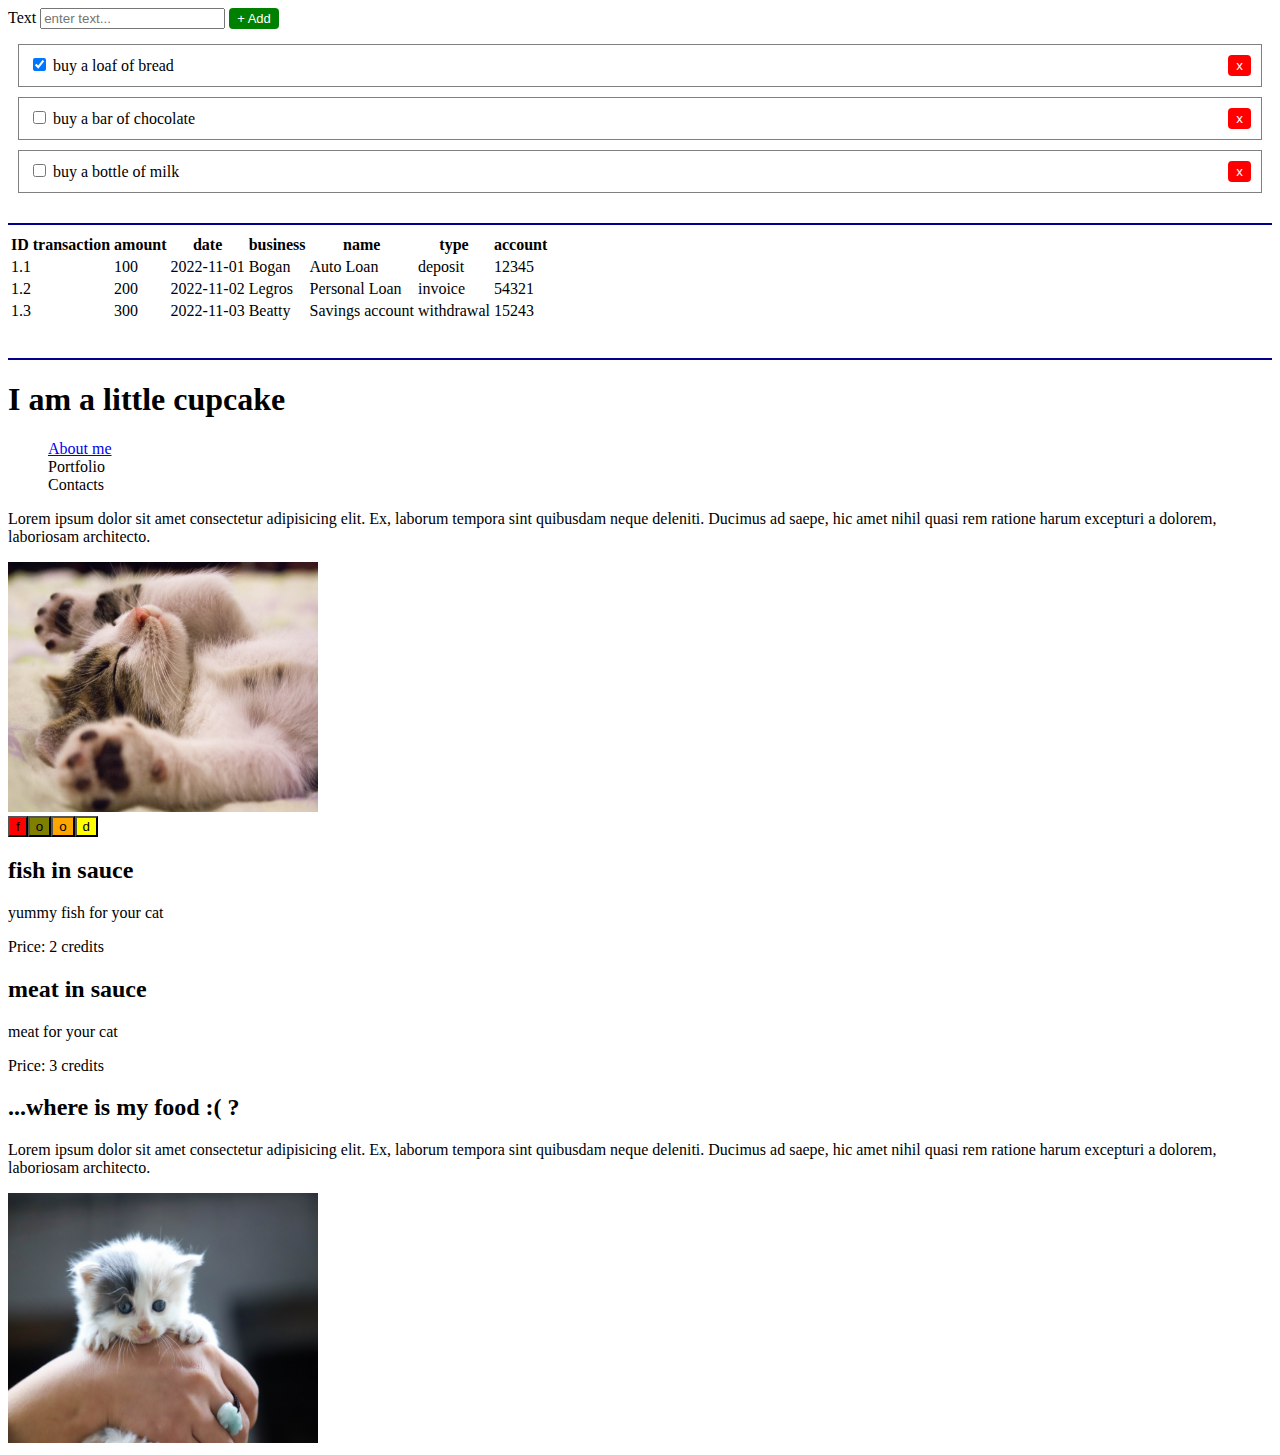
<file: dom.html>
<!DOCTYPE html>
<html lang="en">
<head>
    <meta charset="UTF-8">
    <meta http-equiv="X-UA-Compatible" content="IE=edge">
    <meta name="viewport" content="width=device-width, initial-scale=1.0">
    <title>DOM. Events</title>
    <style>
        ul {
            list-style: none;
        }
        .page-form{
            margin-bottom: 5px;
        }
        .page-list{
            display: flex;
            flex-direction: column;
            row-gap: 10px;
            padding: 10px;
            margin: 0;
            margin-bottom: 20px;
        }
        .page-item{
            display: flex;
            justify-content: space-between;
            padding: 10px;
            border: 1px solid grey;
        }
        .js-transaction-table{
            margin-bottom: 35px;
        }
        .btn_add{
            background-color: green;
            border-radius: 4px;
            border-color: transparent;
            color: white;
            font-size: 13px;
        }
        .btn_close{
            background-color: red;
            border-radius: 4px;
            color: white;
            border-color: transparent;
        }
    </style>
</head>
<body>
    <form class="page-form">
        <label>
            <span>Text</span>
            <input type="text" name="name"
            placeholder="enter text...">
        </label>
        <button class="btn_add" type="submit">+ Add</button>
    </form>
    <ul class="page-list">
    </ul>

    <hr color="darkblue"/>

    <table class="js-transaction-table">
        <thead>
            <tr>
                <th>ID transaction</th>
                <th>amount</th>
                <th>date</th>
                <th>business</th>
                <th>name</th>
                <th>type</th>
                <th>account</th>
            </tr>
        </thead>
    </table>

    <hr color="darkblue"/>

    <h1 class="page-title">Title</h1>
    <ul class="site-nav">
        <li class="site-nav_item"><a href="/portfolio" class="site-nav_link"></a>Portfolio</li>
        <li class="site-nav_item"><a href="/contacts" class="site-nav_link"></a>Contacts</li>
    </ul>

    <p class="description">Lorem ipsum dolor sit amet consectetur adipisicing elit. Ex, laborum tempora sint quibusdam neque deleniti. Ducimus ad saepe, hic amet nihil quasi rem ratione harum excepturi a dolorem, laboriosam architecto.</p>
    <img src="./photos/pexels-pixabay-416160.jpg" class="img" alt="kitten" width="310" height="250" >
    
    <div class="color-picker"></div>
    
    <div class="js-products"></div>
    <script src="./js/dom-events.js" type="module" ></script>
</body>
</html>
</file>
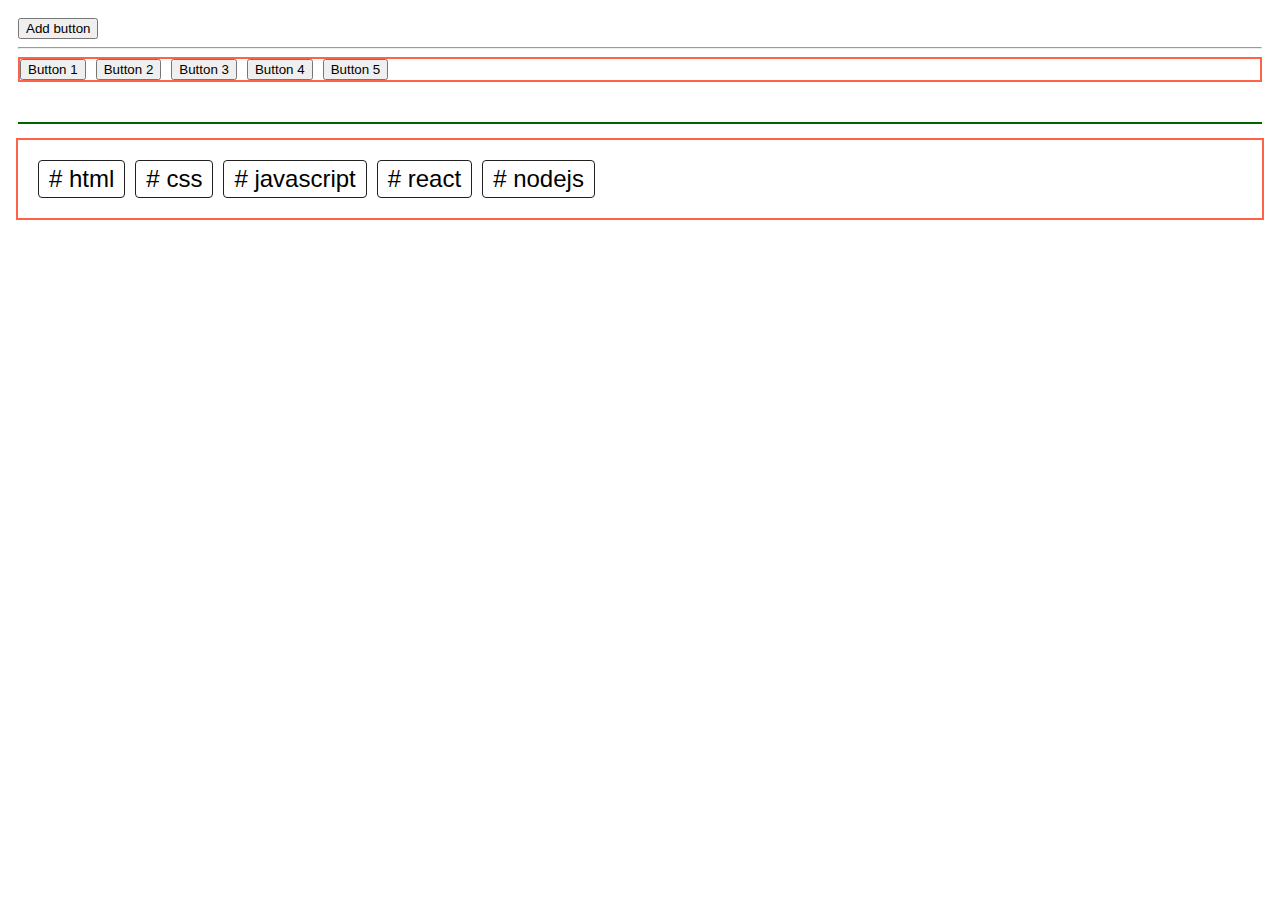
<file: event-delegation.html>
<!DOCTYPE html>
<html lang="en">
<head>
    <meta charset="UTF-8">
    <meta http-equiv="X-UA-Compatible" content="IE=edge">
    <meta name="viewport" content="width=device-width, initial-scale=1.0">
    <title>Document</title>
    <style>
        body{
            padding: 10px;
        }
        .container{
            display: flex;
            flex-wrap: wrap;
            column-gap: 10px;
            margin-bottom: 40px;
            border:2px solid tomato;
        }
        .tags{
            display: flex;
            flex-wrap: wrap;
            column-gap: 10px;
            padding-inline-start:0;
            padding: 20px;
            list-style: none;
            outline: 2px solid tomato;
        }
        .tags__btn{
            padding: 4px 10px;
            background-color: #FFFFFF;
            border-radius: 4px;
            border: 1px solid #212121;
            font-size: 24px;
        }
        .tags__btn-active{
            color:#FFFFFF;
            background-color: #3f5165;
        }
    </style>
</head>
<body>
    <button class="js-add-btn">Add button</button>
    <hr/>
    <div class="container js-container">
        <button type="button">Button 1</button>
        <button type="button">Button 2</button>
        <button type="button">Button 3</button>
        <button type="button">Button 4</button>
        <button type="button">Button 5</button>
    </div>
    <hr color="darkgreen"/>

    <ul class="tags tags__js-container">
        <li class="tags__item"><button class="tags__btn" data-value="html"># html</button>
        </li>
        <li class="tags__item"><button class="tags__btn" data-value="css"># css</button>
        </li>
        <li class="tags__item"><button class="tags__btn" data-value="javascript"># javascript</button>
        </li>
        <li class="tags__item"><button class="tags__btn" data-value="react"># react</button>
        </li>
        <li class="tags__item"><button class="tags__btn" data-value="nodejs"># nodejs</button>
        </li>
    </ul>
    <script src="./js/event-delegation.js" type="module"></script>
</body>
</html>
</file>
